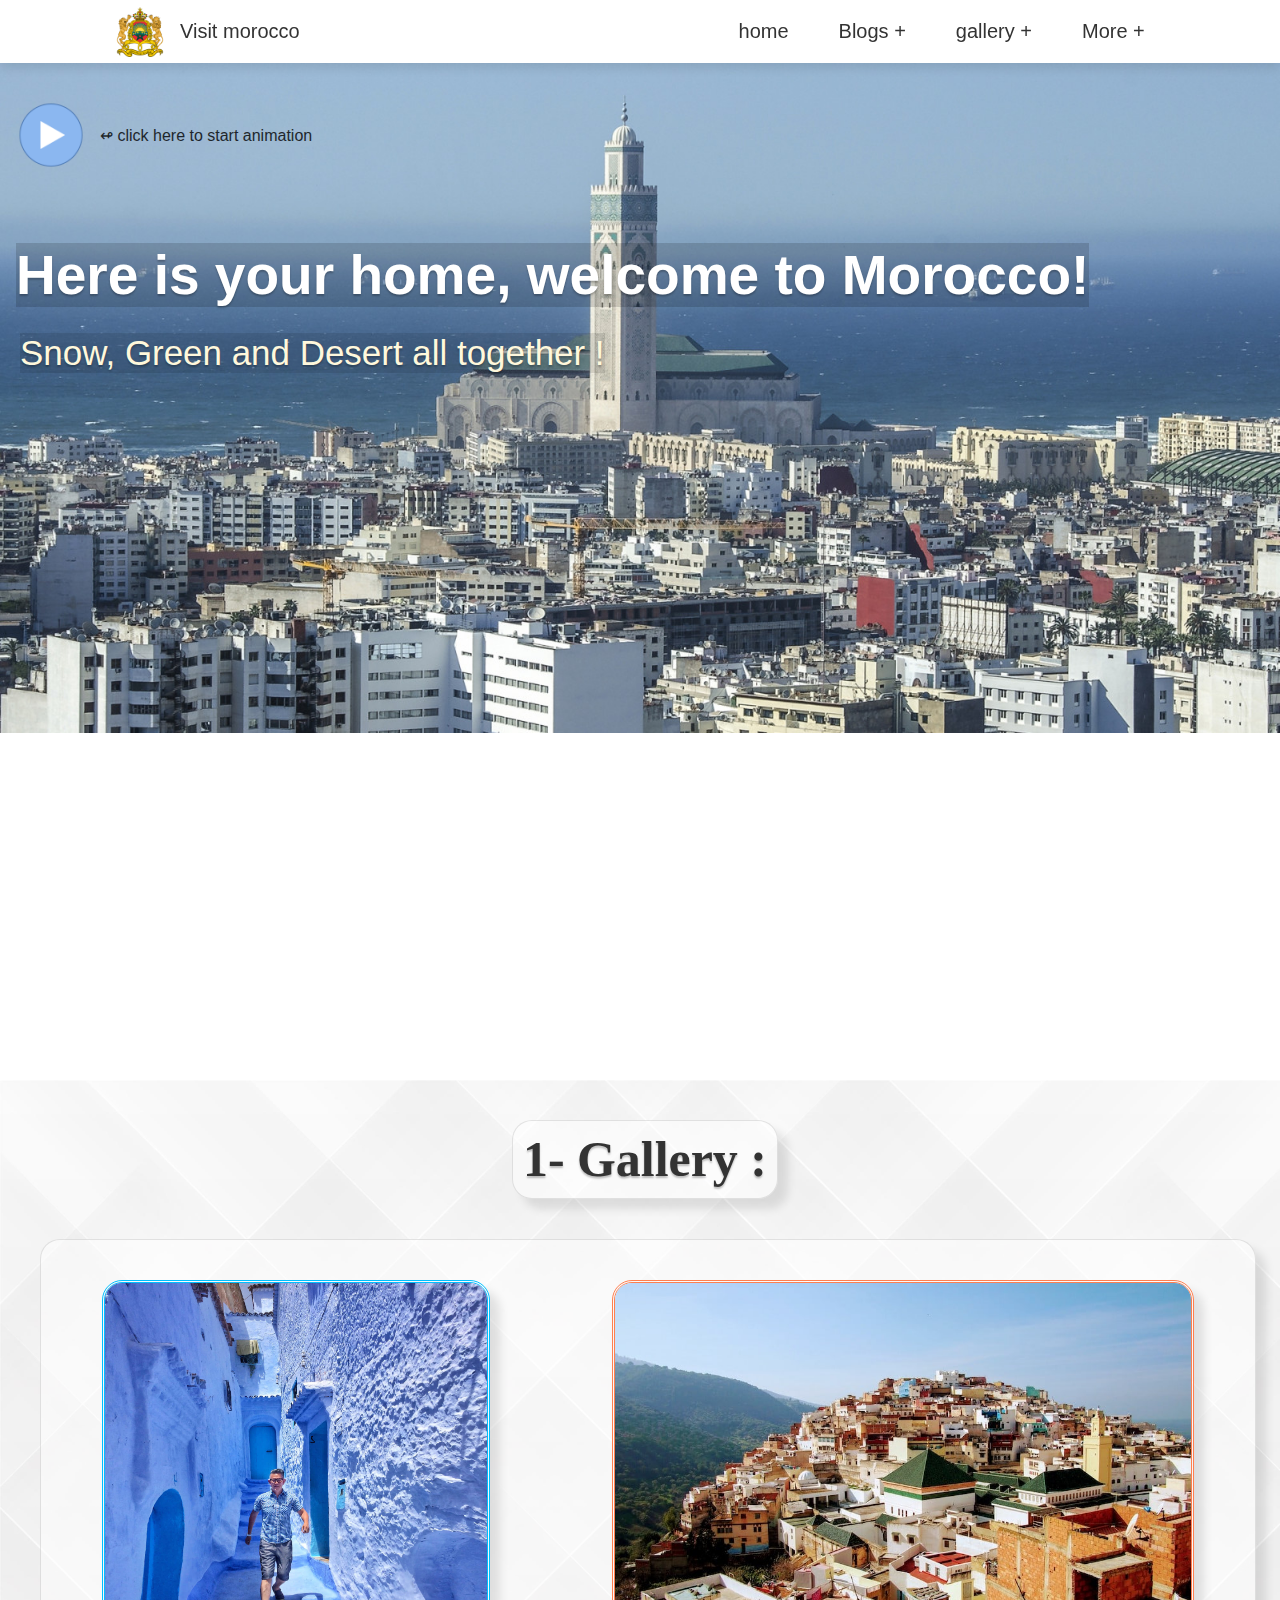
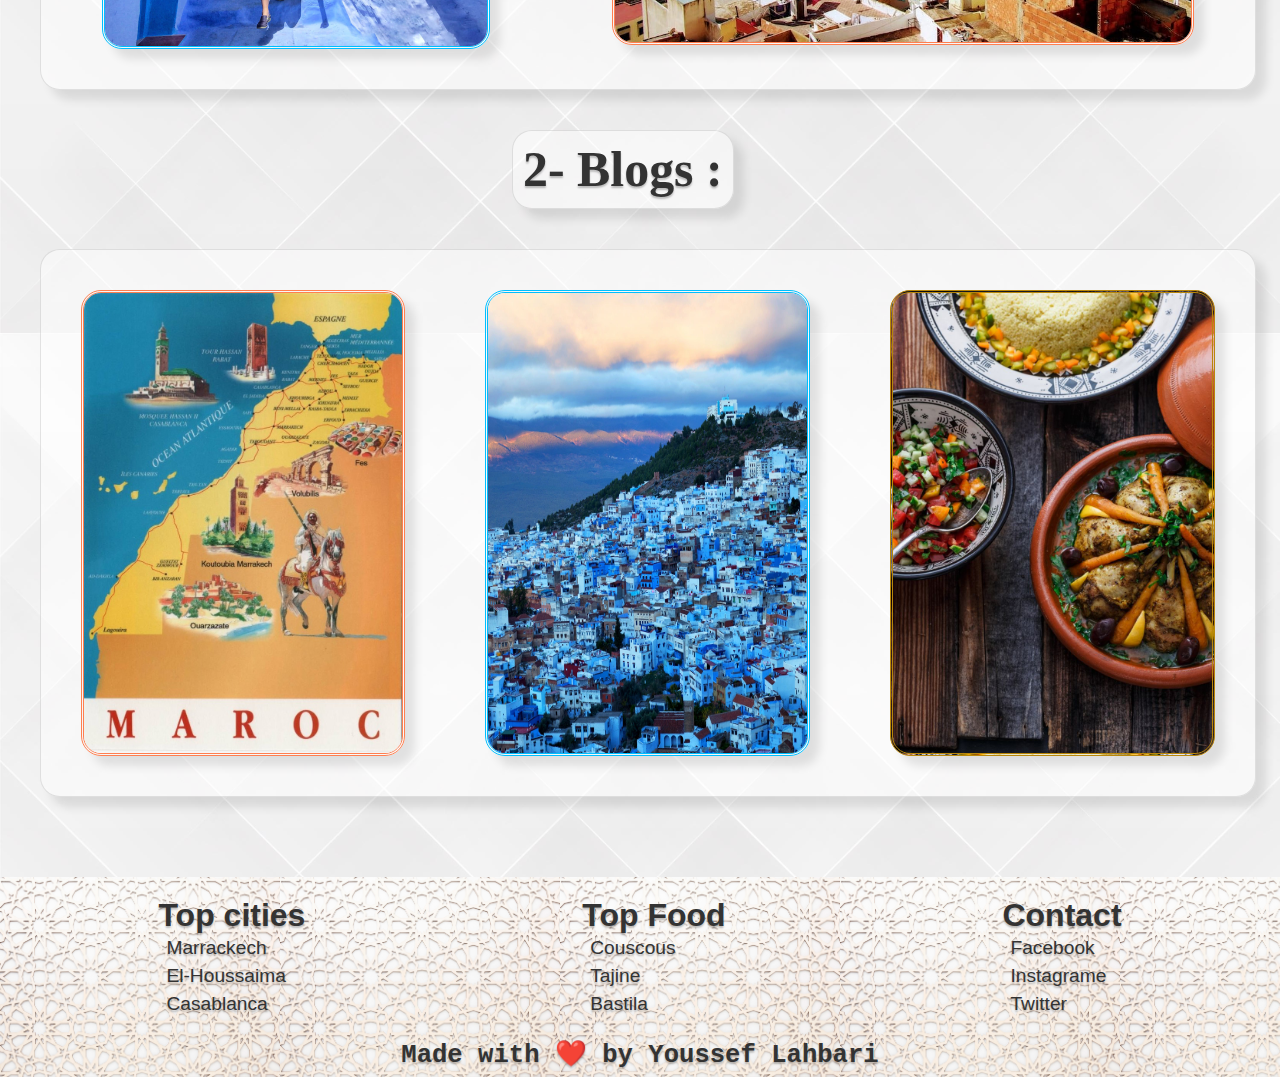
<file: index.html>
<!DOCTYPE html>
<html lang="en">
<head>
    <meta charset="UTF-8">
    <meta http-equiv="X-UA-Compatible" content="IE=edge">
    <meta name="viewport" content="width=device-width, initial-scale=1.0">
    <link rel="stylesheet" href="css/Home.css">
    <title>Visit Morocco</title>
</head>
<body>
    <!-- Navigation bar in header -->
    <header>
        <a href="#" class="logo"></a>
        <a href="#" class="logo-txt">Visit morocco</a>
        <input type="checkbox" name="" id="menu-bar">
        <label class="menu" for="menu-bar">menu</label>
        <nav class="navbar">
            <ul>
                <li><a href="#">home</a></li>
                <li><a href="pages/blogs.html">Blogs +</a>
                <ul>
                    <li><a href="pages/blogs.html#text-1">Morocco</a></li>
                    <li><a href="pages/blogs.html">Cities +</a>
                        <ul>
                            <li><a href="pages/blogs.html#text-2">Marrackech</a></li>
                            <li><a href="pages/blogs.html#text-3">Casablanca</a></li>
                            <li><a href="pages/blogs.html#text-4">Tanger</a></li>
                        </ul>
                    </li>
                </ul></li>
                <li><a href="pages/gallery.html">gallery +</a>
                    <ul>
                        <li><a href="pages/gallery.html#images">Images</a></li>
                        <li><a href="pages/gallery.html#videos">Video</a></li>
                    </ul>
                </li>
                <li><a href="pages/contact.html">More +</a>
                    <ul>
                        <li><a href="pages/contact.html">About</a></li>
                        <li><a href="pages/contact.html">contact</a></li>
                    </ul>
                </li>
            </ul>
        </nav>
    </header>
    <div class="container-slider" >
        <div class="slider">
            <input type="checkbox" name="play-pause" id="play-pause">
           <label class="pause" for="play-pause"></label>
           <p class="guide">&#x21AB click here to start animation</p>
           <label class="play" for="play-pause"></label>
            <div class="container ">
                <div class="img">
                    <p class="title">Here is your home, welcome to Morocco!</p>
                    <a href="pages/blogs.html" class="subtitle">Snow, Green and Desert all together !</a>
                    <img src="images/Morocco office opeining - inspire header.jpg" alt="">  
                </div>
                <div class="img">
                    <p class="title">Amazing Historical Monuments !</p>
                    <a href="pages/blogs.html" class="subtitle">> Learn more about it</a>
                    <img src="images/photos-maroc-Ben-Youssef-Medersa.jpg.webp" alt="">
                </div>
                <div class="img">
                    <p class="title">Challalat Ouzout, Get relaxed !</p>
                    <a href="pages/blogs.html" class="subtitle">> Learn more about it</a>
                    <img src="images/photos-maroc-cascades-Ouzoud.jpg.webp" alt="">
                </div>
                <div class="img">
                    <p class="title">Jibal al atlas, Extraordinary nature !</p>
                    <a href="pages/blogs.html" class="subtitle">> Learn more about it</a>
                    <img src="images/photos-maroc-Haut-Atlas.jpg.webp" alt="">
                </div>
                <div class="img">
                    <p class="title">Welcome to the official moroccan website !</p>
                    <a href="pages/blogs.html" class="subtitle">> Learn more about morocco</a>
                    <img src="images/photos-maroc-souk-Jamaa-el-Fna.jpg.webp" alt="">
                </div>
            </div>
        </div>
    </div>
    <div class="home">
        <div class="home-container">
            <h1 class="services-title">1- Gallery :</h1>
            <div class="services">
                <a class="images-gal resize-all" style="display:block" href="pages/gallery.html#images"> 
                    <img class="re-sized " src="images/photos-icon.webp" alt="">   
                    <img class="img-gal" src="images/traveler-walking-through-a-narrow-blue-street-in-morocco.jpg" alt="">
                </a>
                <a class="img-home resize-all" style="display:block" href="pages/gallery.html#videos">
                    <img class="ree-sized" src="images/pngegg.png" alt="">  
                    <img class="img-img" src="images/morocco-things-to-know-feature.jpg" alt="">
                </a>
            </div>
        </div>
        <div class="home-container">
            <h1 class="services-title">2- Blogs :</h1>
            <div class="services">
                <a class="infos resize-all" style="display:block" href="pages/blogs.html#">
                    <span class="infos-title resize-titles">Informations</span>
                    <img class="info-img " src="images/5dc6db43b9fd2e1b5289ba16923ff230.jpg" alt="">
                </a>
                <a class="recommended resize-all" style="display:block" href="pages/blogs.html">    
                    <span class="rec-title resize-titles">Top <br> recommended</span>
                    <img class="img-rec" src="images/Morocco_ChefchouenAerial_Zzvet-iStock-473937070.webp" alt="">
                </a>
                <a class="gallery resize-all resize-hight" style="display:block" href="pages/blogs.html">
                    <!-- I did this image as background in css, to resize it cover -->
                    <span class="gal-title resize-titles">Best dishes</span>
                </a>
            </div>
        </div>
    </div>
    <footer>
            <div class="fot-container">
                <div class="cities-top">
                    <h1 class="fot-sub">Top cities</h1>
                    <div class="fot-links">
                        <span class="space"><a class="fot-text" href="#">Marrackech</a></span>
                        <span class="space"><a class="fot-text" href="#">El-Houssaima</a></span>
                        <span class="space"><a class="fot-text" href="#">Casablanca</a></span>
                    </div>
                </div>
                <div class="food-top">
                    <h1 class="fot-sub">Top Food</h1>
                    <div class="fot-links">
                        <span class="space"><a class="fot-text" href="#">Couscous</a></span>
                        <span class="space"><a class="fot-text" href="#">Tajine</a></span>
                        <span class="space"><a class="fot-text" href="#">Bastila</a></span>
                    </div>
                </div>
                <div class="contact-me">  
                    <h1 class="fot-sub">Contact</h1>
                    <div class="fot-links">
                        <span class="space"><a class="fot-text" href="#">Facebook</a></span>
                        <span class="space"><a class="fot-text" href="#">Instagrame</a></span>
                        <span class="space"><a class="fot-text" href="#">Twitter</a></span>
                    </div>
                </div>
            </div>
            <p class="fot-title">Made with ❤️ by Youssef Lahbari</p>
    </footer>
</body>
</html>
</file>
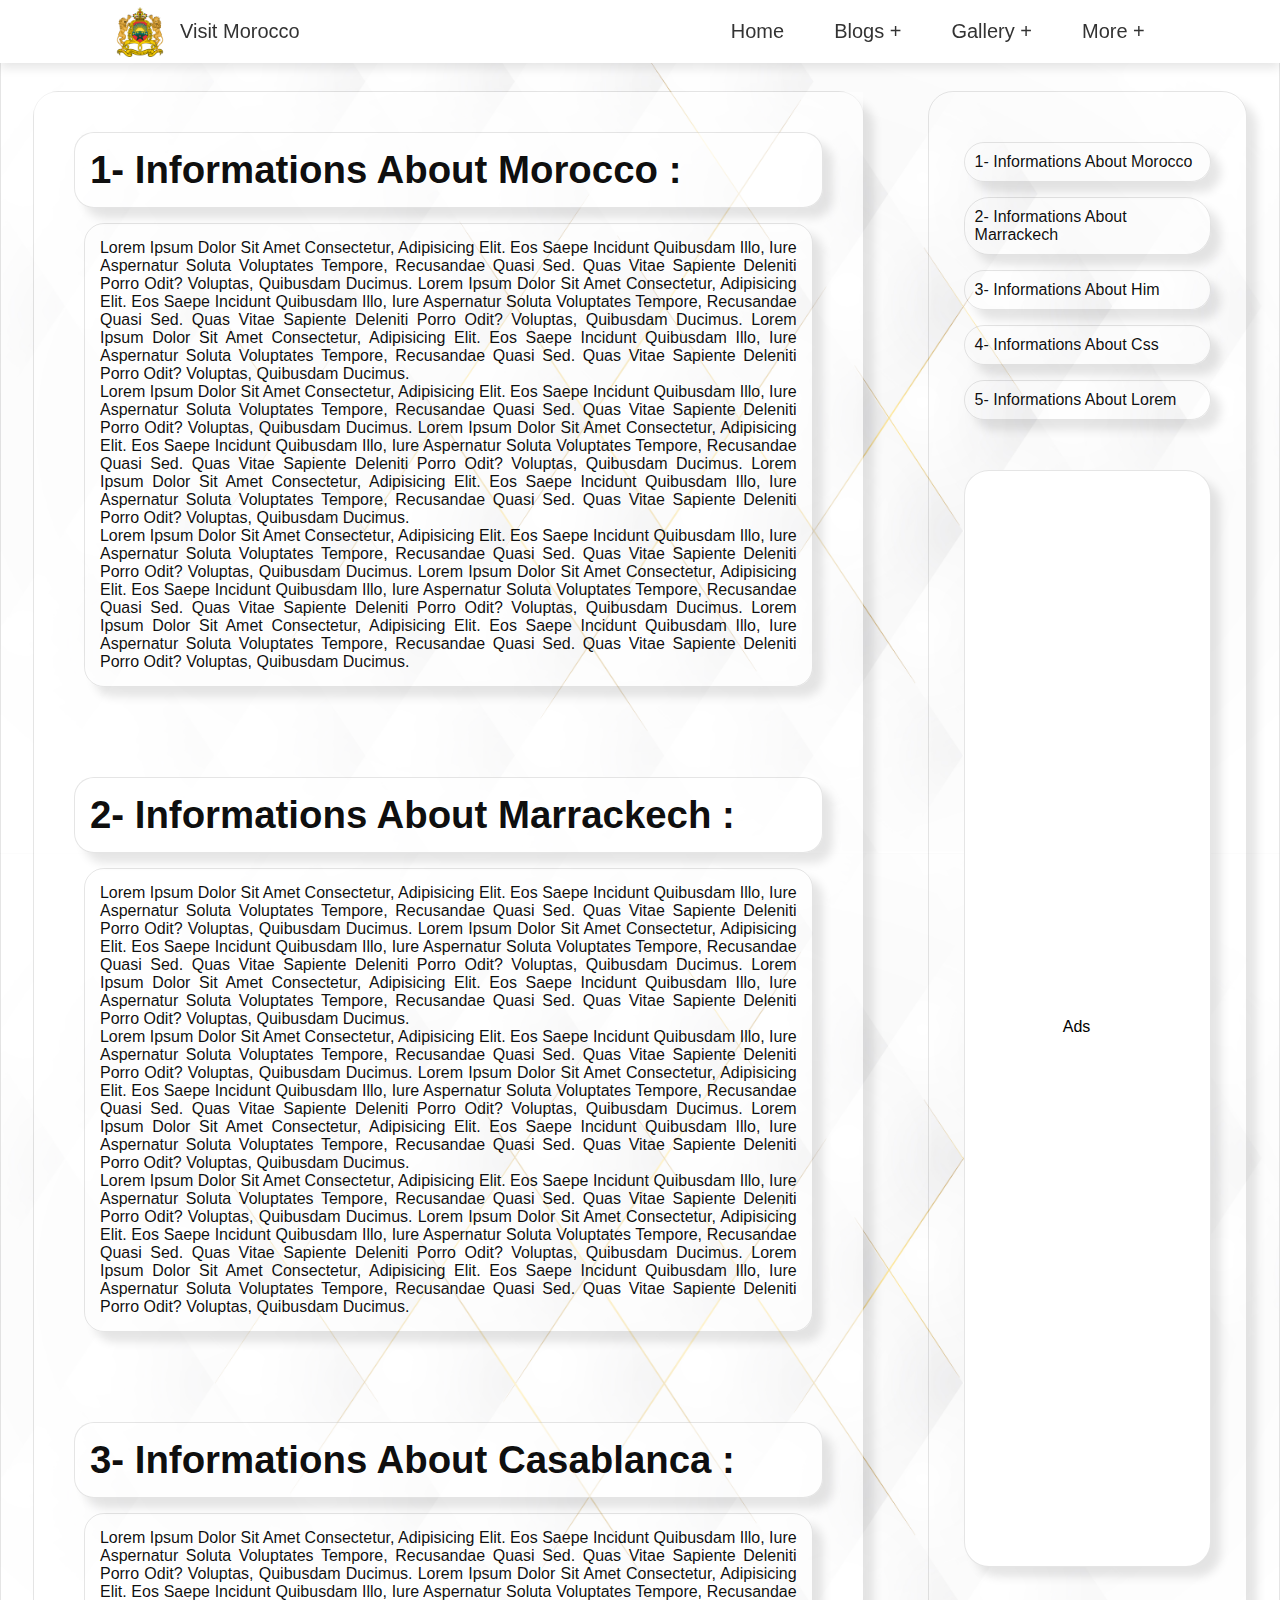
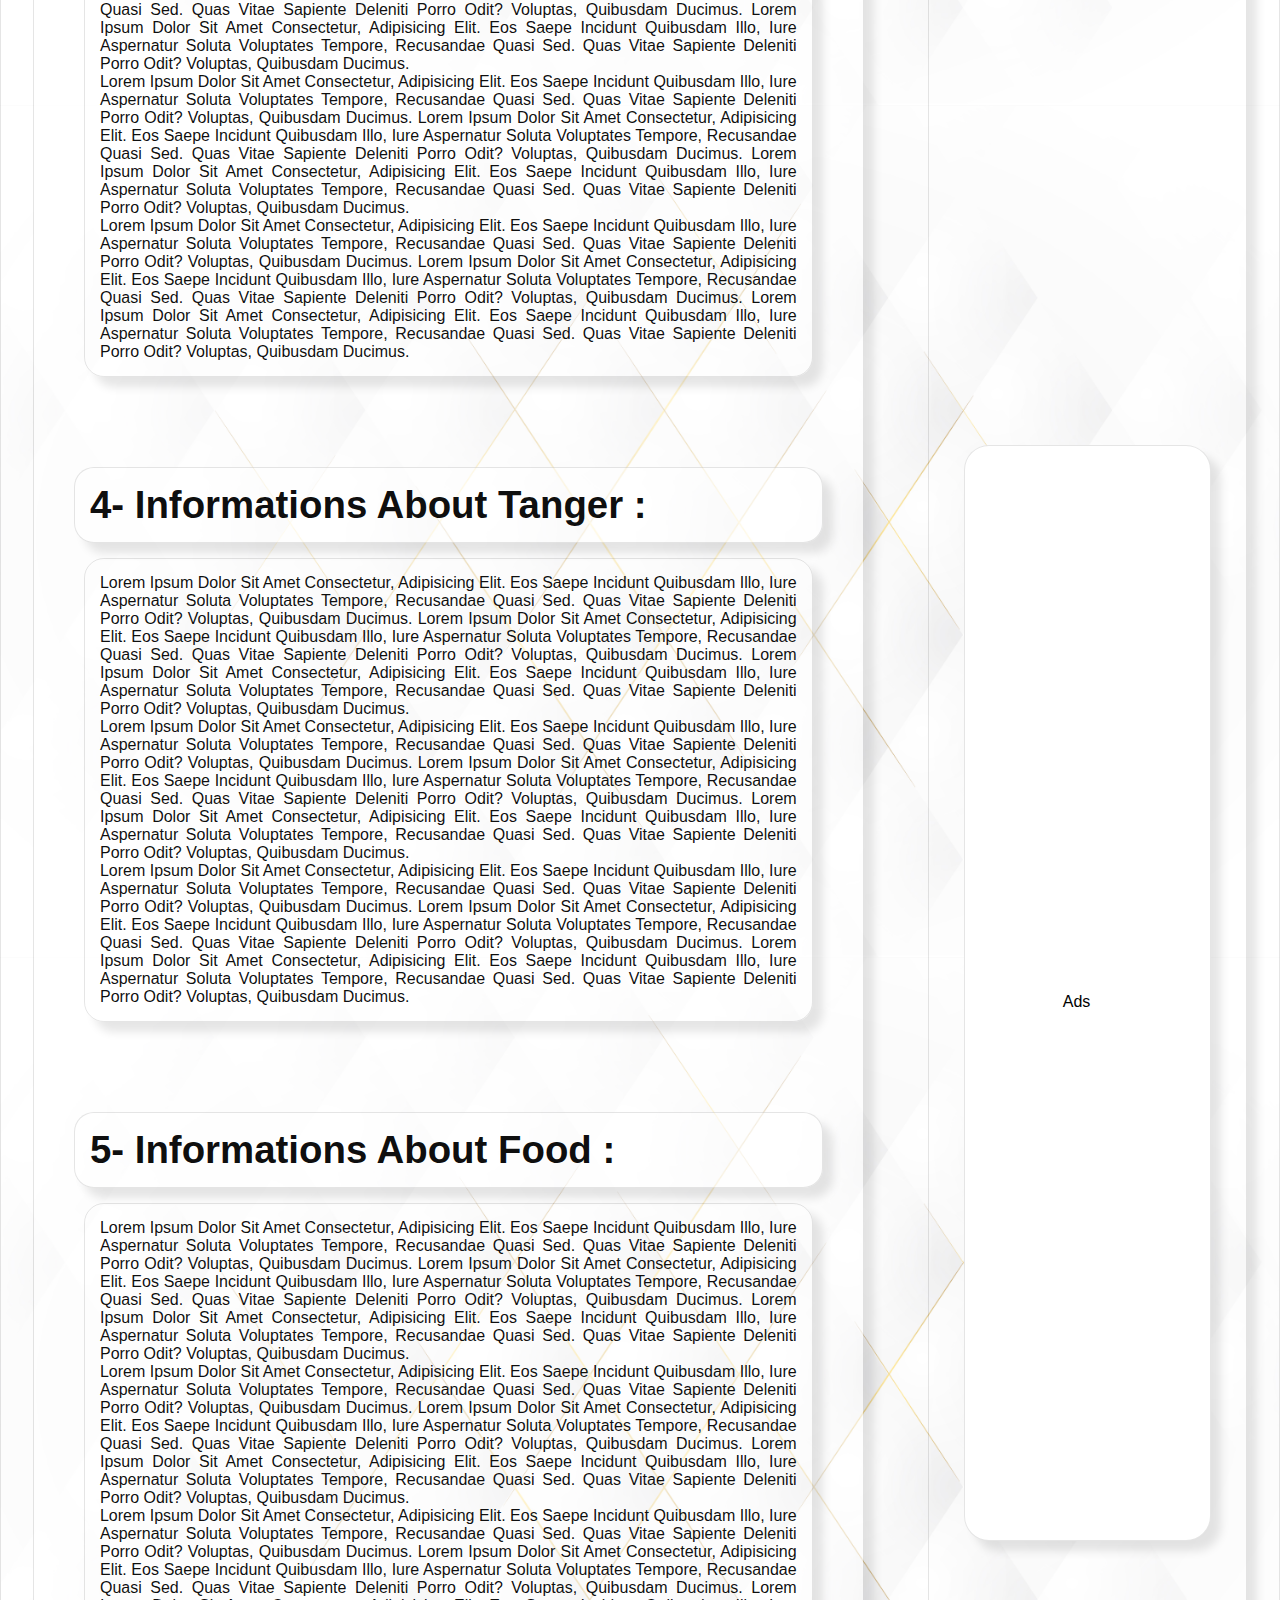
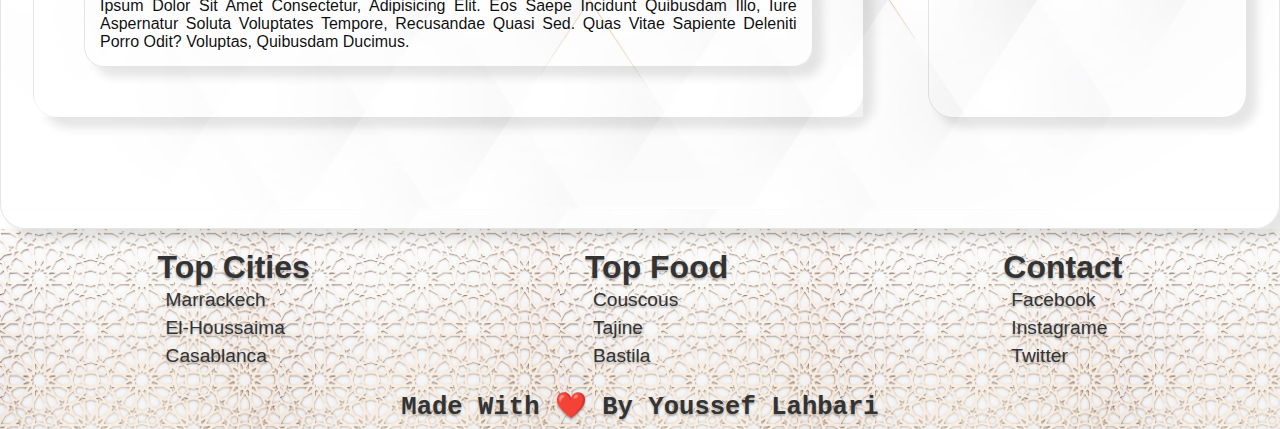
<file: pages/blogs.html>
<!DOCTYPE html>
<html lang="en">
<head>
    <meta charset="UTF-8">
    <meta http-equiv="X-UA-Compatible" content="IE=edge">
    <meta name="viewport" content="width=device-width, initial-scale=1.0">
    <link rel="stylesheet" href="../css/blogs.css">
    <title>Document</title>
</head>
<body>
    <!-- Navigation bar in header -->
    <header>
        <a href="#" class="logo"></a>
        <a href="#" class="logo-txt">Visit morocco</a>
        <input type="checkbox" name="" id="menu-bar">
        <label class="menu" for="menu-bar">menu</label>
        <nav class="navbar">
            <ul>
                <li><a href="../index.html">home</a></li>
                <li><a href="blogs.html">Blogs +</a>
                <ul>
                    <li><a href="#text-1">Morocco</a></li>
                    <li><a href="#">Cities +</a>
                        <ul>
                            <li><a href="#text-2">Marrackech</a></li>
                            <li><a href="#text-3">Casablanca</a></li>
                            <li><a href="#text-4">Tanger</a></li>
                        </ul>
                    </li>
                </ul></li>
                <li><a href="gallery.html">gallery +</a>
                    <ul>
                        <li><a href="gallery.html">Images</a></li>
                        <li><a href="gallery.html">Video</a></li>
                    </ul>
                </li>
                <li><a href="contact.html">More +</a>
                    <ul>
                        <li><a href="contact.html">About</a></li>
                        <li><a href="contact.html">contact</a></li>
                    </ul>
                </li>
            </ul>
        </nav>
    </header>
    <div class="vis-container">
        <article class="articles">
            <article class="article" id="text-1">
                    <h1 class="art-title" >1- Informations about Morocco :</h1>
                    <p class="art-text">
                        Lorem ipsum dolor sit amet consectetur, adipisicing elit.
                         Eos saepe incidunt quibusdam illo, iure aspernatur soluta
                          voluptates tempore, recusandae quasi sed. Quas vitae
                           sapiente deleniti porro odit? Voluptas, quibusdam ducimus.
                        Lorem ipsum dolor sit amet consectetur, adipisicing elit.
                         Eos saepe incidunt quibusdam illo, iure aspernatur soluta
                          voluptates tempore, recusandae quasi sed. Quas vitae
                           sapiente deleniti porro odit? Voluptas, quibusdam ducimus.
                        Lorem ipsum dolor sit amet consectetur, adipisicing elit.
                         Eos saepe incidunt quibusdam illo, iure aspernatur soluta
                          voluptates tempore, recusandae quasi sed. Quas vitae
                           sapiente deleniti porro odit? Voluptas, quibusdam ducimus.
                           <br>
                           Lorem ipsum dolor sit amet consectetur, adipisicing elit.
                         Eos saepe incidunt quibusdam illo, iure aspernatur soluta
                          voluptates tempore, recusandae quasi sed. Quas vitae
                           sapiente deleniti porro odit? Voluptas, quibusdam ducimus.
                        Lorem ipsum dolor sit amet consectetur, adipisicing elit.
                         Eos saepe incidunt quibusdam illo, iure aspernatur soluta
                          voluptates tempore, recusandae quasi sed. Quas vitae
                           sapiente deleniti porro odit? Voluptas, quibusdam ducimus.
                        Lorem ipsum dolor sit amet consectetur, adipisicing elit.
                         Eos saepe incidunt quibusdam illo, iure aspernatur soluta
                          voluptates tempore, recusandae quasi sed. Quas vitae
                           sapiente deleniti porro odit? Voluptas, quibusdam ducimus.
                           <br>
                           Lorem ipsum dolor sit amet consectetur, adipisicing elit.
                         Eos saepe incidunt quibusdam illo, iure aspernatur soluta
                          voluptates tempore, recusandae quasi sed. Quas vitae
                           sapiente deleniti porro odit? Voluptas, quibusdam ducimus.
                        Lorem ipsum dolor sit amet consectetur, adipisicing elit.
                         Eos saepe incidunt quibusdam illo, iure aspernatur soluta
                          voluptates tempore, recusandae quasi sed. Quas vitae
                           sapiente deleniti porro odit? Voluptas, quibusdam ducimus.
                        Lorem ipsum dolor sit amet consectetur, adipisicing elit.
                         Eos saepe incidunt quibusdam illo, iure aspernatur soluta
                          voluptates tempore, recusandae quasi sed. Quas vitae
                           sapiente deleniti porro odit? Voluptas, quibusdam ducimus.
                    </p>
            </article>
            <article class="article" id="text-2">
                    <h1 class="art-title" >2- Informations about Marrackech :</h1>
                    <p class="art-text">
                        Lorem ipsum dolor sit amet consectetur, adipisicing elit.
                         Eos saepe incidunt quibusdam illo, iure aspernatur soluta
                          voluptates tempore, recusandae quasi sed. Quas vitae
                           sapiente deleniti porro odit? Voluptas, quibusdam ducimus.
                        Lorem ipsum dolor sit amet consectetur, adipisicing elit.
                         Eos saepe incidunt quibusdam illo, iure aspernatur soluta
                          voluptates tempore, recusandae quasi sed. Quas vitae
                           sapiente deleniti porro odit? Voluptas, quibusdam ducimus.
                        Lorem ipsum dolor sit amet consectetur, adipisicing elit.
                         Eos saepe incidunt quibusdam illo, iure aspernatur soluta
                          voluptates tempore, recusandae quasi sed. Quas vitae
                           sapiente deleniti porro odit? Voluptas, quibusdam ducimus.
                           <br>
                           Lorem ipsum dolor sit amet consectetur, adipisicing elit.
                         Eos saepe incidunt quibusdam illo, iure aspernatur soluta
                          voluptates tempore, recusandae quasi sed. Quas vitae
                           sapiente deleniti porro odit? Voluptas, quibusdam ducimus.
                        Lorem ipsum dolor sit amet consectetur, adipisicing elit.
                         Eos saepe incidunt quibusdam illo, iure aspernatur soluta
                          voluptates tempore, recusandae quasi sed. Quas vitae
                           sapiente deleniti porro odit? Voluptas, quibusdam ducimus.
                        Lorem ipsum dolor sit amet consectetur, adipisicing elit.
                         Eos saepe incidunt quibusdam illo, iure aspernatur soluta
                          voluptates tempore, recusandae quasi sed. Quas vitae
                           sapiente deleniti porro odit? Voluptas, quibusdam ducimus.
                           <br>
                           Lorem ipsum dolor sit amet consectetur, adipisicing elit.
                         Eos saepe incidunt quibusdam illo, iure aspernatur soluta
                          voluptates tempore, recusandae quasi sed. Quas vitae
                           sapiente deleniti porro odit? Voluptas, quibusdam ducimus.
                        Lorem ipsum dolor sit amet consectetur, adipisicing elit.
                         Eos saepe incidunt quibusdam illo, iure aspernatur soluta
                          voluptates tempore, recusandae quasi sed. Quas vitae
                           sapiente deleniti porro odit? Voluptas, quibusdam ducimus.
                        Lorem ipsum dolor sit amet consectetur, adipisicing elit.
                         Eos saepe incidunt quibusdam illo, iure aspernatur soluta
                          voluptates tempore, recusandae quasi sed. Quas vitae
                           sapiente deleniti porro odit? Voluptas, quibusdam ducimus.
                    </p>
            </article>
            <article class="article" id="text-3">
                    <h1 class="art-title" >3- Informations about Casablanca :</h1>
                    <p class="art-text">
                        Lorem ipsum dolor sit amet consectetur, adipisicing elit.
                         Eos saepe incidunt quibusdam illo, iure aspernatur soluta
                          voluptates tempore, recusandae quasi sed. Quas vitae
                           sapiente deleniti porro odit? Voluptas, quibusdam ducimus.
                        Lorem ipsum dolor sit amet consectetur, adipisicing elit.
                         Eos saepe incidunt quibusdam illo, iure aspernatur soluta
                          voluptates tempore, recusandae quasi sed. Quas vitae
                           sapiente deleniti porro odit? Voluptas, quibusdam ducimus.
                        Lorem ipsum dolor sit amet consectetur, adipisicing elit.
                         Eos saepe incidunt quibusdam illo, iure aspernatur soluta
                          voluptates tempore, recusandae quasi sed. Quas vitae
                           sapiente deleniti porro odit? Voluptas, quibusdam ducimus.
                           <br>
                           Lorem ipsum dolor sit amet consectetur, adipisicing elit.
                         Eos saepe incidunt quibusdam illo, iure aspernatur soluta
                          voluptates tempore, recusandae quasi sed. Quas vitae
                           sapiente deleniti porro odit? Voluptas, quibusdam ducimus.
                        Lorem ipsum dolor sit amet consectetur, adipisicing elit.
                         Eos saepe incidunt quibusdam illo, iure aspernatur soluta
                          voluptates tempore, recusandae quasi sed. Quas vitae
                           sapiente deleniti porro odit? Voluptas, quibusdam ducimus.
                        Lorem ipsum dolor sit amet consectetur, adipisicing elit.
                         Eos saepe incidunt quibusdam illo, iure aspernatur soluta
                          voluptates tempore, recusandae quasi sed. Quas vitae
                           sapiente deleniti porro odit? Voluptas, quibusdam ducimus.
                           <br>
                           Lorem ipsum dolor sit amet consectetur, adipisicing elit.
                         Eos saepe incidunt quibusdam illo, iure aspernatur soluta
                          voluptates tempore, recusandae quasi sed. Quas vitae
                           sapiente deleniti porro odit? Voluptas, quibusdam ducimus.
                        Lorem ipsum dolor sit amet consectetur, adipisicing elit.
                         Eos saepe incidunt quibusdam illo, iure aspernatur soluta
                          voluptates tempore, recusandae quasi sed. Quas vitae
                           sapiente deleniti porro odit? Voluptas, quibusdam ducimus.
                        Lorem ipsum dolor sit amet consectetur, adipisicing elit.
                         Eos saepe incidunt quibusdam illo, iure aspernatur soluta
                          voluptates tempore, recusandae quasi sed. Quas vitae
                           sapiente deleniti porro odit? Voluptas, quibusdam ducimus.
                    </p>
            </article>
            <article class="article" id="text-4">
                    <h1 class="art-title">4- Informations about Tanger :</h1>
                    <p class="art-text">
                        Lorem ipsum dolor sit amet consectetur, adipisicing elit.
                         Eos saepe incidunt quibusdam illo, iure aspernatur soluta
                          voluptates tempore, recusandae quasi sed. Quas vitae
                           sapiente deleniti porro odit? Voluptas, quibusdam ducimus.
                        Lorem ipsum dolor sit amet consectetur, adipisicing elit.
                         Eos saepe incidunt quibusdam illo, iure aspernatur soluta
                          voluptates tempore, recusandae quasi sed. Quas vitae
                           sapiente deleniti porro odit? Voluptas, quibusdam ducimus.
                        Lorem ipsum dolor sit amet consectetur, adipisicing elit.
                         Eos saepe incidunt quibusdam illo, iure aspernatur soluta
                          voluptates tempore, recusandae quasi sed. Quas vitae
                           sapiente deleniti porro odit? Voluptas, quibusdam ducimus.
                           <br>
                           Lorem ipsum dolor sit amet consectetur, adipisicing elit.
                         Eos saepe incidunt quibusdam illo, iure aspernatur soluta
                          voluptates tempore, recusandae quasi sed. Quas vitae
                           sapiente deleniti porro odit? Voluptas, quibusdam ducimus.
                        Lorem ipsum dolor sit amet consectetur, adipisicing elit.
                         Eos saepe incidunt quibusdam illo, iure aspernatur soluta
                          voluptates tempore, recusandae quasi sed. Quas vitae
                           sapiente deleniti porro odit? Voluptas, quibusdam ducimus.
                        Lorem ipsum dolor sit amet consectetur, adipisicing elit.
                         Eos saepe incidunt quibusdam illo, iure aspernatur soluta
                          voluptates tempore, recusandae quasi sed. Quas vitae
                           sapiente deleniti porro odit? Voluptas, quibusdam ducimus.
                           <br>
                           Lorem ipsum dolor sit amet consectetur, adipisicing elit.
                         Eos saepe incidunt quibusdam illo, iure aspernatur soluta
                          voluptates tempore, recusandae quasi sed. Quas vitae
                           sapiente deleniti porro odit? Voluptas, quibusdam ducimus.
                        Lorem ipsum dolor sit amet consectetur, adipisicing elit.
                         Eos saepe incidunt quibusdam illo, iure aspernatur soluta
                          voluptates tempore, recusandae quasi sed. Quas vitae
                           sapiente deleniti porro odit? Voluptas, quibusdam ducimus.
                        Lorem ipsum dolor sit amet consectetur, adipisicing elit.
                         Eos saepe incidunt quibusdam illo, iure aspernatur soluta
                          voluptates tempore, recusandae quasi sed. Quas vitae
                           sapiente deleniti porro odit? Voluptas, quibusdam ducimus.
                    </p>
            </article>
            <article class="article" id="text-5">
                    <h1 class="art-title">5- Informations about Food :</h1>
                    <p class="art-text">
                        Lorem ipsum dolor sit amet consectetur, adipisicing elit.
                         Eos saepe incidunt quibusdam illo, iure aspernatur soluta
                          voluptates tempore, recusandae quasi sed. Quas vitae
                           sapiente deleniti porro odit? Voluptas, quibusdam ducimus.
                        Lorem ipsum dolor sit amet consectetur, adipisicing elit.
                         Eos saepe incidunt quibusdam illo, iure aspernatur soluta
                          voluptates tempore, recusandae quasi sed. Quas vitae
                           sapiente deleniti porro odit? Voluptas, quibusdam ducimus.
                        Lorem ipsum dolor sit amet consectetur, adipisicing elit.
                         Eos saepe incidunt quibusdam illo, iure aspernatur soluta
                          voluptates tempore, recusandae quasi sed. Quas vitae
                           sapiente deleniti porro odit? Voluptas, quibusdam ducimus.
                           <br>
                           Lorem ipsum dolor sit amet consectetur, adipisicing elit.
                         Eos saepe incidunt quibusdam illo, iure aspernatur soluta
                          voluptates tempore, recusandae quasi sed. Quas vitae
                           sapiente deleniti porro odit? Voluptas, quibusdam ducimus.
                        Lorem ipsum dolor sit amet consectetur, adipisicing elit.
                         Eos saepe incidunt quibusdam illo, iure aspernatur soluta
                          voluptates tempore, recusandae quasi sed. Quas vitae
                           sapiente deleniti porro odit? Voluptas, quibusdam ducimus.
                        Lorem ipsum dolor sit amet consectetur, adipisicing elit.
                         Eos saepe incidunt quibusdam illo, iure aspernatur soluta
                          voluptates tempore, recusandae quasi sed. Quas vitae
                           sapiente deleniti porro odit? Voluptas, quibusdam ducimus.
                           <br>
                           Lorem ipsum dolor sit amet consectetur, adipisicing elit.
                         Eos saepe incidunt quibusdam illo, iure aspernatur soluta
                          voluptates tempore, recusandae quasi sed. Quas vitae
                           sapiente deleniti porro odit? Voluptas, quibusdam ducimus.
                        Lorem ipsum dolor sit amet consectetur, adipisicing elit.
                         Eos saepe incidunt quibusdam illo, iure aspernatur soluta
                          voluptates tempore, recusandae quasi sed. Quas vitae
                           sapiente deleniti porro odit? Voluptas, quibusdam ducimus.
                        Lorem ipsum dolor sit amet consectetur, adipisicing elit.
                         Eos saepe incidunt quibusdam illo, iure aspernatur soluta
                          voluptates tempore, recusandae quasi sed. Quas vitae
                           sapiente deleniti porro odit? Voluptas, quibusdam ducimus.
                    </p>
            </article>
        </article>
        <nav class="navigation">
            <ul class="nav-side">
                <li class="nav-side-c"><a href="#text-1" class="nav-link">1- Informations about morocco</a></li>
                <li class="nav-side-c"><a href="#text-2" class="nav-link">2- Informations about marrackech</a></li>
                <li class="nav-side-c"><a href="#text-3" class="nav-link">3- Informations about him</a></li>
                <li class="nav-side-c"><a href="#text-4" class="nav-link">4- Informations about css</a></li>
                <li class="nav-side-c"><a href="#text-5" class="nav-link">5- Informations about lorem</a></li>
            </ul>
            <div class="ads-container">
                <div class="ads">
                    <span class="text-ads">Ads</span>
                </div>
                <div class="ads">
    
                    <span class="text-ads">Ads</span>
                </div>
            </div>
        </nav>
    </div>
    <footer>
        <div class="fot-container">
            <div class="cities-top">
                <h1 class="fot-sub">Top cities</h1>
                <div class="fot-links">
                    <span class="space"><a class="fot-text" href="#">Marrackech</a></span>
                    <span class="space"><a class="fot-text" href="#">El-Houssaima</a></span>
                    <span class="space"><a class="fot-text" href="#">Casablanca</a></span>
                </div>
            </div>
            <div class="food-top">
                <h1 class="fot-sub">Top Food</h1>
                <div class="fot-links">
                    <span class="space"><a class="fot-text" href="#">Couscous</a></span>
                    <span class="space"><a class="fot-text" href="#">Tajine</a></span>
                    <span class="space"><a class="fot-text" href="#">Bastila</a></span>
                </div>
            </div>
            <div class="contact-me">  
                <h1 class="fot-sub">Contact</h1>
                <div class="fot-links">
                    <span class="space"><a class="fot-text" href="#">Facebook</a></span>
                    <span class="space"><a class="fot-text" href="#">Instagrame</a></span>
                    <span class="space"><a class="fot-text" href="#">Twitter</a></span>
                </div>
            </div>
        </div>
        <p class="fot-title">Made with ❤️ by Youssef Lahbari</p>
</footer>
</body>
</html>
</file>
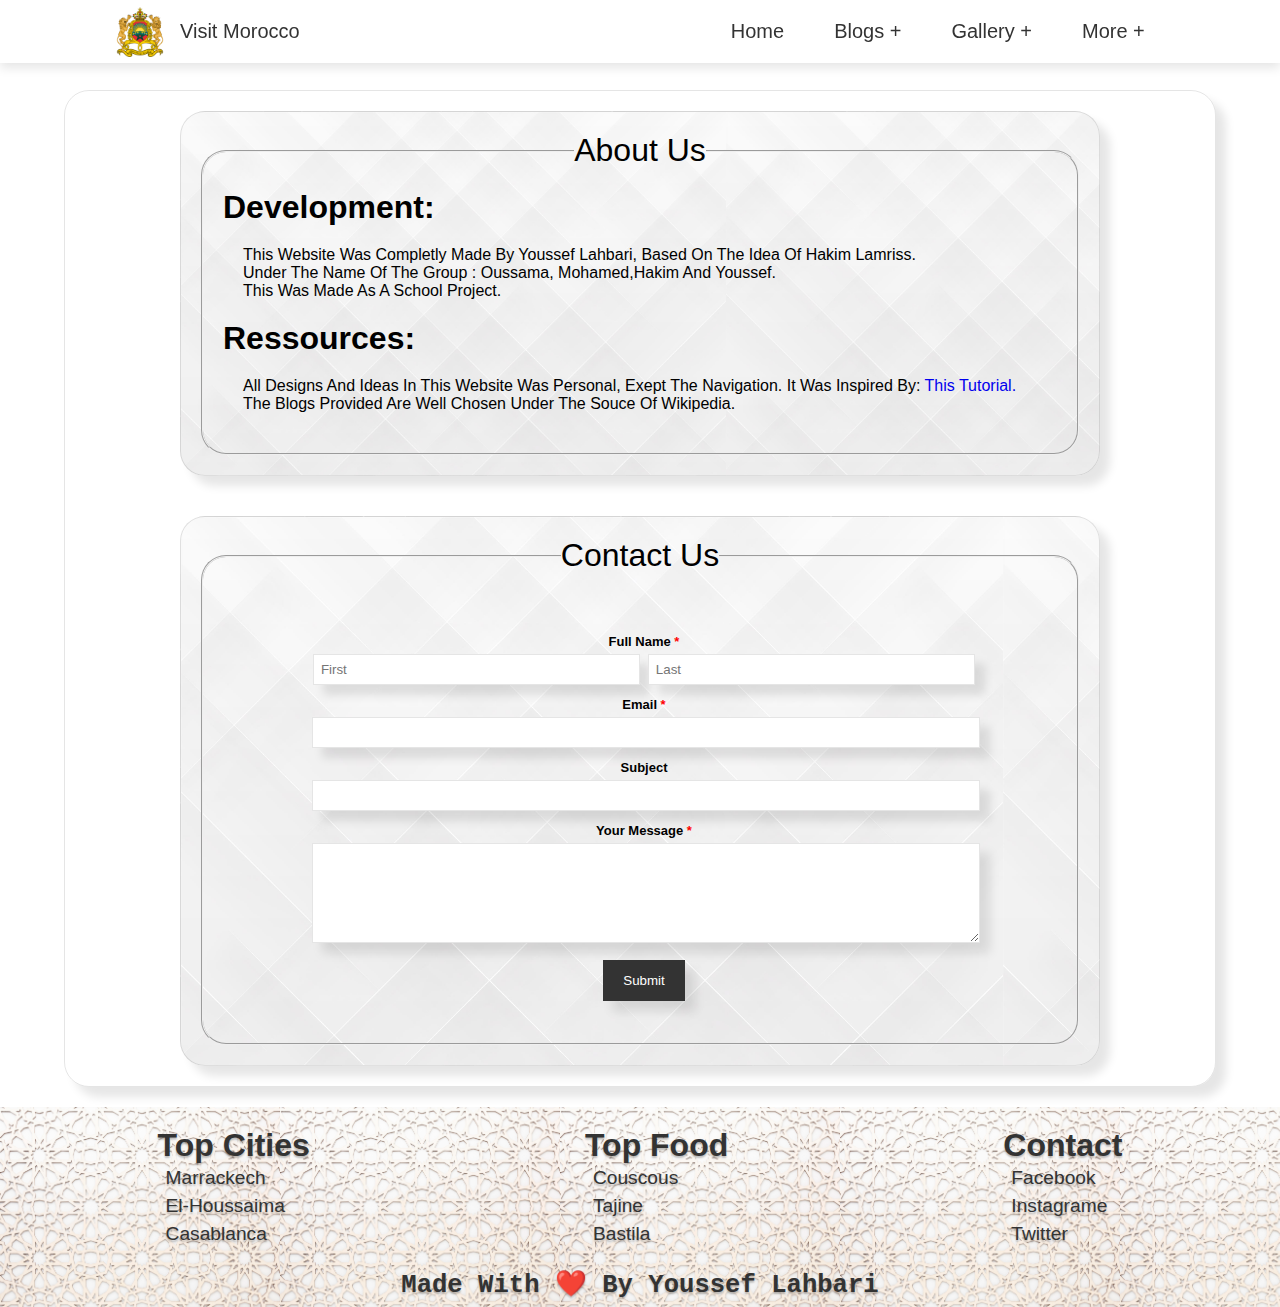
<file: pages/contact.html>
<!DOCTYPE html>
<html lang="en">
<head>
    <meta charset="UTF-8">
    <meta http-equiv="X-UA-Compatible" content="IE=edge">
    <meta name="viewport" content="width=device-width, initial-scale=1.0">
    <link rel="stylesheet" href="../css/contact.css">
    <title>Document</title>
</head>
<body>
    <header>
        <a href="#" class="logo"></a>
        <a href="#" class="logo-txt">Visit morocco</a>
        <input type="checkbox" name="" id="menu-bar">
        <label class="menu" for="menu-bar">menu</label>
        <nav class="navbar">
            <ul>
                <li><a href="../index.html">home</a></li>
                <li><a href="blogs.html">Blogs +</a>
                <ul>
                    <li><a href="blogs.html#text-1">Morocco</a></li>
                    <li><a href="blogs.html">Cities +</a>
                        <ul>
                            <li><a href="blogs.html#text-2">Marrackech</a></li>
                            <li><a href="blogs.html#text-3">Casablanca</a></li>
                            <li><a href="blogs.html#text-4">Tanger</a></li>
                        </ul>
                    </li>
                </ul></li>
                <li><a href="gallery.html">gallery +</a>
                    <ul>
                        <li><a href="gallery.html#images">Images</a></li>
                        <li><a href="gallery.html#videos">Video</a></li>
                    </ul>
                </li>
                <li><a href="#">More +</a>
                    <ul>
                        <li><a href="contact.html">About</a></li>
                        <li><a href="contact.html">contact</a></li>
                    </ul>
                </li>
            </ul>
        </nav>
    </header>
    <div class="contact-container">
        <div class="about">
            <fieldset>
                <legend>About us</legend>
                <h1>Development:</h1>
                <p class="about-p">This website was completly made by Youssef Lahbari, based on 
                    the idea of Hakim Lamriss. <br>
                    under the name of the group : Oussama, Mohamed,Hakim and Youssef. <br>
                    This was made as a school project.
                </p>
                <h1>Ressources:</h1>
                <p class="about-p">
                    All designs and ideas in this website was personal, exept the navigation.
                    It was inspired by: <a href=" https://www.youtube.com/watch?v=bk3Y4heVdFs"> This Tutorial.</a><br>
                    The blogs provided are well chosen under the souce of Wikipedia.
                </p>
            </fieldset>
        </div>
        <div class="contact">
            <fieldset>
                <legend>Contact us</legend> 
                <form>
                    <ul class="form-style-1">
                        <li><label>Full Name <span class="required">*</span></label><input type="text" name="field1" class="field-divided" placeholder="First" /> <input type="text" name="field2" class="field-divided" placeholder="Last" /></li>
                        <li>
                            <label>Email <span class="required">*</span></label>
                            <input type="email" name="field3" class="field-long" />
                        </li>
                        <li>
                            <label>Subject</label>
                            <input type="text" name="field3" class="field-long" />
                        </li>
                        <li>
                            <label>Your Message <span class="required">*</span></label>
                            <textarea name="field5" id="field5" class="field-long field-textarea"></textarea>
                        </li>
                        <li>
                            <input type="submit" value="Submit" />
                        </li>
                    </ul>
                    </form>
                </fieldset>
        </div>
    </div>
    <footer>
        <div class="fot-container">
            <div class="cities-top">
                <h1 class="fot-sub">Top cities</h1>
                <div class="fot-links">
                    <span class="space"><a class="fot-text" href="#">Marrackech</a></span>
                    <span class="space"><a class="fot-text" href="#">El-Houssaima</a></span>
                    <span class="space"><a class="fot-text" href="#">Casablanca</a></span>
                </div>
            </div>
            <div class="food-top">
                <h1 class="fot-sub">Top Food</h1>
                <div class="fot-links">
                    <span class="space"><a class="fot-text" href="#">Couscous</a></span>
                    <span class="space"><a class="fot-text" href="#">Tajine</a></span>
                    <span class="space"><a class="fot-text" href="#">Bastila</a></span>
                </div>
            </div>
            <div class="contact-me">  
                <h1 class="fot-sub">Contact</h1>
                <div class="fot-links">
                    <span class="space"><a class="fot-text" href="#">Facebook</a></span>
                    <span class="space"><a class="fot-text" href="#">Instagrame</a></span>
                    <span class="space"><a class="fot-text" href="#">Twitter</a></span>
                </div>
            </div>
        </div>
        <p class="fot-title">Made with ❤️ by Youssef Lahbari</p>
</footer>
</body>
</html>
</file>
<file: css/Home.css>
/* -------------- This code was made with love by youssef Lahbari --------------- */
/* ------ General hacks ------ */
*{
    margin: 0;
    padding: 0;
    box-sizing: border-box;
    font-family: Arial, Helvetica, sans-serif;
    text-decoration: none;
}
.logo{
  background-image: url(../images/Coat-of-arms-of-Morocco-01.png);
  background-size: 100%;
  padding: 25px;
}
.logo-txt{
  color: #333;
  position: fixed;
  left: 180px;
  font-family: 'Segoe UI', Tahoma, Verdana, sans-serif;
  font-size: 20px;
}
ul{
  list-style: none;
}
/* ------------ 1- Navigation Bar ------------ */
/* the only thing in this website that's not 100% mine, 
 check souce here: https://www.youtube.com/watch?v=bk3Y4heVdFs */
header{
    position: fixed;
    top: 0;
    left: 0;
    right: 0;
    background: #ffffff;
    box-shadow: 0 5px 10px rgba(0, 0, 0,.1);
    padding: 0px 9%;
    display: flex;
    align-items: center;
    justify-content: space-between;
    z-index: 1000;
}
header .logo{
    font-weight: bolder;
    font-size: 25px;
    color: #333;
}
header .navbar ul{
    list-style: none;
}
header .navbar ul li{
    position: relative;
    float: left;
}
header .navbar ul li a{
    font-size: 20px;
    padding: 20px;
    padding-left: 30px;
    color: #333;
    display: block;
}
header .navbar ul li a:hover{
    background: #333;
    color: #fff;
}
header .navbar ul li ul{
    position: absolute;
    left: 0;
    width: 200px;
    background: #fff;
    display: none;
}
header .navbar ul li ul li{
    width: 100%;
    border-top: 1px solid rgba(0, 0, 0, .1);
}
header .navbar ul li ul li ul{
    left: 200px;
    top: 0;
}

header .navbar ul li:focus-within > ul,
header .navbar ul li:hover > ul{
    display: initial;
}
#menu-bar{
  display: none;
}
header .menu {
  font-size: 20px;
  color: #333;
  cursor: pointer;
  display: none;
}
/*------------ 2- Slider with animation ------------*/
/* images sizing and positioning in divs */
.img{
  flex: 1 0 100%;
  position: relative;
}
img{
    width: 100%;
}
.container{
  position: relative;
  top: 63px;
  display:flex;
  animation: slider-youssef 20s infinite;
  animation-play-state: paused;
}
.container-slider{
  overflow: hidden;
  height: 120vh;
}
/*------ animation slider ----- */
@keyframes slider-youssef {
  0%{
    left:0;
  }
  12.5%{
    left:-100%;
  }
  25%{
    left:-100%;
  }
  37.5%{
    left:-200%;
  }
  50%{
    left:-200%;
  }
  62.5%{
    left:-300%;
  }
  75%{
    left:-300%;
  }
  87.5%{
    left:0;
  }
  100%{
    left:0;
  }
}
/*------ text on images ------*/
.title{
  color:#fff;
  position:absolute;
  top: 180px;
  left: 16px;
  font-weight: bolder;
  font-family: 'Trebuchet MS', 'Lucida Sans Unicode', 'Lucida Grande', 'Lucida Sans', Arial, sans-serif;
  /* font-size:55px; */
  background-color: rgba(0, 0, 0, 0.15);
  font-size: 4.3vw;
  text-shadow:0 2px 2px rgba(0,0,0,.25);
}
.subtitle{
  background-color: rgba(0, 0, 0, 0.1);
  color:cornsilk;
  position:absolute;
  top: 270px;
  left: 20px;
  /* font-size:35px; */
  font-size: 2.73vw;
  font-weight:300;
  font-family: 'Trebuchet MS', 'Lucida Sans Unicode', 'Lucida Grande', 'Lucida Sans', Arial, sans-serif;
  text-shadow:0 2px 2px rgba(0,0,0,.25);
}
.subtitle:hover{
  color: #fff;
}
/*------ Animation Pause and Play ------*/
#play-pause{
  position: absolute;
  display: none;
}
.pause{
  background-image: url(../icons/icons8-circled-play-80.png);
  background-size: 100%;
  display: block;
  padding: 35px;
  z-index: 1;
  top: 100px;
  left: 16px;
  position: absolute;
  cursor: pointer;
}
.guide{
  top: 126px;
  left: 100px;
  position: absolute;
  z-index: 1;
  animation: hide-5s 5s forwards;
  opacity: 80%;
}
@keyframes hide-5s {
  to{
    visibility: hidden;
  }
}
.play{
  background-image: url(../icons/icons8-pause-button-80.png);
  background-size: 100%;
  display: none;
  padding: 35px;
  z-index: 1;
  top: 100px;
  left: 16px;
  position: absolute;
  cursor: pointer;
}
#play-pause:checked ~ div.container{
  animation-play-state: running;
}
#play-pause:checked ~ .guide{
  visibility: hidden;
}
#play-pause:checked ~ .pause{
  display: none;
}
#play-pause:checked ~ .play{
  display: block;
}
/*------------3- Center Home------------*/
/* Services container */
.services-title{
  font-family:'Times New Roman', Times, serif;
  background-color: rgba(255, 255, 255, 0.5);
  color:#333;
  border-radius: 20px;
  padding: 10px;
  margin-left: 40%;
  margin-bottom: 40px;
  margin-right: 20px;
  text-align: center;
  width: fit-content;
  /* font-size: 50px; */
  font-size: 3.9vw;
  border: 1px solid rgba(0, 0, 0, .1);
  box-shadow: 10px 10px 10px rgba(0, 0, 0, .1);
  text-shadow:0 2px 2px rgba(0,0,0,.25);
}
.services{ 
  background-color: rgba(255, 255, 255, 0.5);
  border-radius: 20px;
  border: 1px solid rgba(0, 0, 0, .1);
  box-shadow: 10px 10px 10px rgba(0, 0, 0, .1);
  margin: 40px;
  display: flex;
  width: 95%;
  flex-direction: row;
  justify-content: space-around;
}
.home{
  padding-top: 40px;
  padding-bottom: 40px;
  background: url(../images/4880206.jpg);
  background-size:contain;
}
/* infos container */
.infos{
  position: relative;
  width: 32%;
  transition-property: all;
  transition-duration: 1s;
  border-radius: 20px;
  margin: 40px;
}
.img-home{
  position: relative;
  width: 48%;
  border-radius: 20px;
  margin: 40px;
}
.img-home:hover .img-img{
  opacity: 50%;
  z-index: 0;
}
.img-home:hover .ree-sized{
  visibility: visible;
  z-index: 1;
}
.ree-sized{
  visibility: hidden;
  position: absolute;
  top: 35%;
  left: 40%;
  width: 20%;
  transition-duration: 1s;
}
.img-img{
  border: 3px double coral;
  border-radius: 20px;
  box-shadow: 10px 10px 10px rgba(0, 0, 0, .1);
  transition-duration: 1s;
}
.info-img{
  height: 100%;
  border: 3px double coral;
  box-shadow: 10px 10px 10px rgba(0, 0, 0, .1);
  border-radius: 20px;
}
.infos-title{
  font-family:'Segoe UI', Tahoma, Geneva, Verdana, sans-serif;
  visibility: hidden;
  color:#fff;
  top: 40%;
  left: 10%;
  position: absolute;
  font-weight: bold;
  /* font-size:45px;*/
  font-size:3vw;
  text-shadow:0 2px 2px rgba(0,0,0,.25);
}
.infos:hover .infos-title{
  visibility: visible;
}
.infos:hover img{
  visibility: hidden;
}
.infos:hover{
  background: coral;
}
/* recommended container */
.re-sized{
  visibility: hidden;
  position: absolute;
  top: 35%;
  left: 35%;
  width: 30%;
  transition-duration: 1s;
}
.images-gal{
  position: relative;
  width: 32%;
  border-radius: 20px;
  margin: 40px;
}
.img-gal{
  border: 3px double deepskyblue;
  border-radius: 20px;
  height: 100%;
  transition-duration: 1s;
  box-shadow: 10px 10px 10px rgba(0, 0, 0, .1);
}
.images-gal:hover .img-gal{
  opacity: 50%;
  z-index: 0;
}
.images-gal:hover .re-sized{
  visibility: visible;
  z-index: 1;
}
.recommended{
  position: relative;
  width: 32%;
  transition-duration: 1s;
  border-radius: 20px;
  margin: 40px;
}
.rec-title{
  font-family:'Segoe UI', Tahoma, Geneva, Verdana, sans-serif;
  visibility: hidden;
  color:#fff;
  position:absolute;
  font-weight: bold;
  text-align: center;
  /* font-size:45px; */
  top: 40%;
  left: 5%;
  font-size:3vw;
  text-shadow:0 2px 2px rgba(0,0,0,.25);
}
.recommended:hover img{
  visibility: hidden;
}
.recommended:hover{
  background: deepskyblue;
}
.recommended:hover .rec-title{
  visibility: visible;
}
.img-rec{
  border: 3px double deepskyblue;
  border-radius: 20px;
  height: 100%;
  box-shadow: 10px 10px 10px rgba(0, 0, 0, .1);
}
/* Gallery container */
.gallery{
  border: 3px double darkgoldenrod;
  border-radius: 20px;
  width: 32%;
  background-image: url(../images/téléchargement.jpg);
  background-size: cover;
  transition: 1s;
  margin: 40px;
  box-shadow: 10px 10px 10px rgba(0, 0, 0, .1);
}
.gal-title{
  font-family:'Segoe UI', Tahoma, Geneva, Verdana, sans-serif;
  visibility: hidden;
  position: relative;
  top: 40%;
  left: 15%;
  color:#fff;
  font-weight: bold;
  /* font-size:45px; */
  font-size:3vw;
  text-shadow:0 2px 2px rgba(0,0,0,.25);
}
.gallery:hover{
  background: darkgoldenrod;
}
.gallery:hover  .gal-title{
  visibility: visible;
}
/* 4-footer */
footer{
  background-image: url(../images/islamic-new-year-pattern-background.jpg);
  background-size:contain;
  height: 200px;
}
.fot-container{
  display: flex;
  width: 100%;
  flex-direction: row;
  justify-content: space-around;
  padding: 20px; 
}
.fot-sub{
  color:#333;
  text-shadow:0 2px 2px rgba(0,0,0,.25);
}
.fot-links{
  text-align: start;
  padding-left: 5px;
  display: flex;
  flex-direction: column;
}
.cities-top{
  width: fit-content;
  text-align: center;
}
.food-top{
  width: fit-content;
  text-align: center;
}
.contact{
  width: fit-content;
  text-align: center;
}
.fot-title{
  margin-bottom: 10px;
  color: #333;
  font-size:2vw;
  text-align: center;
  font-weight:900;
  font-family:'Courier New', Courier, monospace;
  text-shadow:0 2px 2px rgba(0,0,0,.25);
}
.space{
  padding: 3px;
}
.fot-text{
  color: #333;
  font-size:1.5vw;
  text-align: center;
  text-shadow:0 2px 2px rgba(0,0,0,.25);
}
.fot-text:hover{
  color:gray;
}
/* Responsive design */
@media screen and (max-width:991px) {
  header{
    padding: 20px;
  }
  header .menu {
    display: inline;
  }
  header .navbar {
    position: absolute;
    top: 100%;
    left: 0;
    right: 0;
    background-color: #fff;
    border-top: 1px solid rgba(0, 0, 0,.1);
    display: none;
  }
  header .navbar ul li {
    width: 100%;
  }
  header .navbar ul li ul{
    position: relative;
    width: 100%;
  }
  header .navbar ul li ul li{
    background-color: #eee;
  }
  header .navbar ul li ul li ul{
    width: 100%;
    left: 0;
  }
  #menu-bar:checked ~ .navbar{
    display: initial;
  }
  .logo-txt{
    display: none;
  }
  .container-slider{
    display: none;
  }
  .home{
    position: relative;
    top: 70px;
    margin-bottom: 71px;
  }
  .fot-text{
    font-size:2vw;
  }
  .fot-sub{
    font-size:3.3vw;
  }
  .resize-titles{
    font-size: 2vw;
    left: 15%;
  }
}
@media screen and (max-width:707px) {
  .home{
    position: relative;
    top: 70px;
    margin-bottom: 71px;
    width: 100%;
  }
  .services{
    flex-direction: column;
    width: 80%;
    margin-left: 60px;
  }
  .fot-text{
    font-size:2vw;
  }
  .fot-sub{
    font-size:3.3vw;
  }
  .resize-all{
    width: 80%;
  }
  .resize-hight{
    height: 50vh;
  }
  .resize-titles{
    font-size: 6vw;
    left: 15%;
  }
}
</file>
<file: css/blogs.css>
/* -------------- This code was made with love by youssef Lahbari --------------- */
/* ------ General hacks ------ */
*{
    margin: 0;
    padding: 0;
    box-sizing: border-box;
    font-family: Arial, Helvetica, sans-serif;
    text-transform: capitalize;
    text-decoration: none;
}
.logo{
  background-image: url(../images/Coat-of-arms-of-Morocco-01.png);
  background-size: 100%;
  padding: 25px;
}
.logo-txt{
  color: #333;
  position: fixed;
  left: 180px;
  font-family: 'Segoe UI', Tahoma, Geneva, Verdana, sans-serif;
  font-size: 20px;
}
ul{
  list-style: none;
}
/* ------------ 1- Navigation Bar ------------ */
/* the only thing in this website that's not 100% mine, 
 check souce here: https://www.youtube.com/watch?v=bk3Y4heVdFs */
header{
    position: fixed;
    top: 0;
    left: 0;
    right: 0;
    background: #ffffff;
    box-shadow: 0 5px 10px rgba(0, 0, 0,.1);
    padding: 0px 9%;
    display: flex;
    align-items: center;
    justify-content: space-between;
    z-index: 1000;
}
header .logo{
    font-weight: bolder;
    font-size: 25px;
    color: #333;
}
header .navbar ul{
    list-style: none;
}
header .navbar ul li{
    position: relative;
    float: left;
}
header .navbar ul li a{
    font-size: 20px;
    padding: 20px;
    padding-left: 30px;
    color: #333;
    display: block;
}
header .navbar ul li a:hover{
    background: #333;
    color: #fff;
}
header .navbar ul li ul{
    position: absolute;
    left: 0;
    width: 200px;
    background: #fff;
    display: none;
}
header .navbar ul li ul li{
    width: 100%;
    border-top: 1px solid rgba(0, 0, 0, .1);
}
header .navbar ul li ul li ul{
    left: 200px;
    top: 0;
}

header .navbar ul li:focus-within > ul,
header .navbar ul li:hover > ul{
    display: initial;
}
#menu-bar{
  display: none;
}
header .menu {
  font-size: 20px;
  color: #333;
  cursor: pointer;
  display: none;
}
/* 4-footer */
footer{
    background-image: url(../images/islamic-new-year-pattern-background.jpg);
    background-size:contain;
    height: 200px;
  }
  .fot-container{
    display: flex;
    width: 100%;
    flex-direction: row;
    justify-content: space-around;
    padding: 20px; 
  }
  .fot-sub{
    color:#333;
    text-shadow:0 2px 2px rgba(0,0,0,.25);
  }
  .fot-links{
    text-align: start;
    padding-left: 5px;
    display: flex;
    flex-direction: column;
  }
  .cities-top{
    width: fit-content;
    text-align: center;
  }
  .food-top{
    width: fit-content;
    text-align: center;
  }
  .contact{
    width: fit-content;
    text-align: center;
  }
  .fot-title{
    margin-bottom: 10px;
    color: #333;
    font-size:2vw;
    text-align: center;
    font-weight:900;
    font-family:'Courier New', Courier, monospace;
    text-shadow:0 2px 2px rgba(0,0,0,.25);
  }
  .space{
    padding: 3px;
  }
  .fot-text{
    color: #333;
    font-size:1.5vw;
    text-align: center;
    text-shadow:0 2px 2px rgba(0,0,0,.25);
  }
  .fot-text:hover{
    color:gray;
  }
  /* Blog page */
  .vis-container{
    background: url(../images/3392075.jpg);
    background-size: contain;
    position: relative;
    padding-top: 90px;
    padding-bottom: 110px;
    height: fit-content;
    width: 100%;
    display: flex;
    flex-direction: row;
    justify-content: space-around;
    border: 1px solid rgba(0, 0, 0, .1);
    box-shadow: 10px 10px 10px rgba(0, 0, 0, .1);
    border-radius: 25px;
  }
  .articles{
    border: 1px solid rgba(0, 0, 0, .1);
    box-shadow: 10px 10px 10px rgba(0, 0, 0, .1);
    border-radius: 25px;
    width: 65%;
    
  }
  .article{
    background-color: rgba(255, 255, 255, 0.5);
    padding: 35px;
  }
  .art-title{
    color:rgba(0, 0, 0, .95);
    background-color: rgba(255, 255, 255, 0.5);
    font-size: 3vw;
    margin: 5px;
    padding: 15px;
    border-radius: 20px;
    border: 1px solid rgba(0, 0, 0, .1);
    box-shadow: 10px 10px 10px rgba(0, 0, 0, .1);
  }
  .art-text{
    margin: 15px;
    border-radius: 20px;
    border: 1px solid rgba(0, 0, 0, .1);
    box-shadow: 10px 10px 10px rgba(0, 0, 0, .1);
    text-align: justify;
    color:rgba(0, 0, 0, .95);
    padding: 15px;
  }
  .navigation{
    width: 25%;
    border-radius: 25px;
    border: 1px solid rgba(0, 0, 0, .1);
    box-shadow: 10px 10px 10px rgba(0, 0, 0, .1);
  }
  .nav-side{
    margin-top: 50px;
    margin-left: 20px;
    margin-right: 20px;
  }
  .nav-side-c{
    padding: 10px;
    border-radius: 25px;
    border:1px solid rgba(0, 0, 0, .1);
    box-shadow: 10px 10px 10px rgba(0, 0, 0, .1);
    margin: 15px;
    transition: 1s;
  }
  .nav-side-c:hover{
    transform: translateY(5px);
  }
  .nav-link{
    color:rgba(0, 0, 0, .95);
  }
  .nav-link:hover{
    color:#333;
  }
  .ads-container{
    height:85%;
    display: flex;
    flex-direction: column;
    justify-content: space-between;
  }
  .ads{
    background-color:white;
    margin: 35px;
    border-radius: 25px;
    border:1px solid rgba(0, 0, 0, .1);
    box-shadow: 10px 10px 10px rgba(0, 0, 0, .1);
    height: 40%;
  }
  .text-ads{
    position: relative;
    top: 50%;
    left: 40%;
  }
  /* Responsive design */
@media screen and (max-width:991px) {
  header{
    padding: 20px;
  }
  header .menu {
    display: inline;
  }
  header .navbar {
    position: absolute;
    top: 100%;
    left: 0;
    right: 0;
    background-color: #fff;
    border-top: 1px solid rgba(0, 0, 0,.1);
    display: none;
  }
  header .navbar ul li {
    width: 100%;
  }
  header .navbar ul li ul{
    position: relative;
    width: 100%;
  }
  header .navbar ul li ul li{
    background-color: #eee;
  }
  header .navbar ul li ul li ul{
    width: 100%;
    left: 0;
  }
  #menu-bar:checked ~ .navbar{
    display: initial;
  }
  .logo-txt{
    display: none;
  }
  .navigation{
    display: none;
  }
  .articles{
    width: 80%;
  }
  .fot-text{
    font-size:2vw;
  }
  .fot-sub{
    font-size:3.3vw;
  }
}
@media screen and (max-width:500px) {
  .fot-text{
    font-size:2vw;
  }
  .fot-sub{
    font-size:3.3vw;
  }
}
</file>
<file: css/contact.css>
/* -------------- This code was made with love by youssef Lahbari --------------- */
/* ------ General hacks ------ */
*{
    margin: 0;
    padding: 0;
    box-sizing: border-box;
    font-family: Arial, Helvetica, sans-serif;
    text-transform: capitalize;
    text-decoration: none;
}
.logo{
  background-image: url(../images/Coat-of-arms-of-Morocco-01.png);
  background-size: 100%;
  padding: 25px;
}
.logo-txt{
  color: #333;
  position: fixed;
  left: 180px;
  font-family: 'Segoe UI', Tahoma, Geneva, Verdana, sans-serif;
  font-size: 20px;
}
ul{
  list-style: none;
}
/* ------------ 1- Navigation Bar ------------ */
/* the only thing in this website that's not 100% mine, 
 check souce here: https://www.youtube.com/watch?v=bk3Y4heVdFs */
header{
    position: fixed;
    top: 0;
    left: 0;
    right: 0;
    background: #ffffff;
    box-shadow: 0 5px 10px rgba(0, 0, 0,.1);
    padding: 0px 9%;
    display: flex;
    align-items: center;
    justify-content: space-between;
    z-index: 1000;
}
header .logo{
    font-weight: bolder;
    font-size: 25px;
    color: #333;
}
header .navbar ul{
    list-style: none;
}
header .navbar ul li{
    position: relative;
    float: left;
}
header .navbar ul li a{
    font-size: 20px;
    padding: 20px;
    padding-left: 30px;
    color: #333;
    display: block;
}
header .navbar ul li a:hover{
    background: #333;
    color: #fff;
}
header .navbar ul li ul{
    position: absolute;
    left: 0;
    width: 200px;
    background: #fff;
    display: none;
}
header .navbar ul li ul li{
    width: 100%;
    border-top: 1px solid rgba(0, 0, 0, .1);
}
header .navbar ul li ul li ul{
    left: 200px;
    top: 0;
}

header .navbar ul li:focus-within > ul,
header .navbar ul li:hover > ul{
    display: initial;
}
#menu-bar{
  display: none;
}
header .menu {
  font-size: 20px;
  color: #333;
  cursor: pointer;
  display: none;
}
/* 4-footer */
footer{
  background-image: url(../images/islamic-new-year-pattern-background.jpg);
  background-size:contain;
  height: 200px;
}
.fot-container{
  display: flex;
  width: 100%;
  flex-direction: row;
  justify-content: space-around;
  padding: 20px; 
}
.fot-sub{
  color:#333;
  text-shadow:0 2px 2px rgba(0,0,0,.25);
}
.fot-links{
  text-align: start;
  padding-left: 5px;
  display: flex;
  flex-direction: column;
}
.cities-top{
  width: fit-content;
  text-align: center;
}
.food-top{
  width: fit-content;
  text-align: center;
}
.contact{
  width: fit-content;
  text-align: center;
}
.fot-title{
  margin-bottom: 10px;
  color: #333;
  font-size:2vw;
  text-align: center;
  font-weight:900;
  font-family:'Courier New', Courier, monospace;
  text-shadow:0 2px 2px rgba(0,0,0,.25);
}
.space{
  padding: 3px;
}
.fot-text{
  color: #333;
  font-size:1.5vw;
  text-align: center;
  text-shadow:0 2px 2px rgba(0,0,0,.25);
}
.fot-text:hover{
  color:gray;
}
  /* Contact page */
  .contact-container{
    position: relative;
    top: 90px;
    margin-bottom: 110px;
    width: 90%;
    display: flex;
    flex-direction: column;
    justify-content: space-around;
    border: 1px solid rgba(0, 0, 0, .1);
    box-shadow: 10px 10px 10px rgba(0, 0, 0, .1);
    border-radius: 25px;
    height: fit-content;
    margin-left: 5%;
  }
  .about{
    background: url(../images/4880206.jpg);
    background-size: contain;
    width: 80%;
    border: 1px solid rgba(0, 0, 0, .1);
    box-shadow: 10px 10px 10px rgba(0, 0, 0, .1);
    border-radius: 25px;
    height: fit-content;
    margin-left: 10%;
    margin-top: 20px;
    margin-bottom: 20px;
  }
  fieldset{
    margin: 20px;
    padding: 20px;
    border-radius: 25px;
  }
  legend{
    text-align: center;
    font-size: xx-large;
  }
  .about-p{
    margin: 20px;
  }
  .contact{
    background: url(../images/4880206.jpg);
    background-size: contain;
    margin-top: 20px;
    margin-bottom: 20px;
    width: 80%;
    border: 1px solid rgba(0, 0, 0, .1);
    box-shadow: 10px 10px 10px rgba(0, 0, 0, .1);
    border-radius: 25px;
    height: fit-content;
    margin-left: 10%;
  }
  /* form */
  .form-style-1 {
    margin:10px auto;
    max-width: 700px;
    padding: 20px 12px 10px 20px;
    font: 13px "Lucida Sans Unicode", "Lucida Grande", sans-serif;
  }
  .form-style-1 li {
    padding: 0;
    display: block;
    list-style: none;
    margin: 10px 0 0 0;
  }
  .form-style-1 label{
    margin:0 0 3px 0;
    padding:0px;
    display:block;
    font-weight: bold;
  }

  .form-style-1 input,
  textarea, 
  select{
    border: 1px solid rgba(0, 0, 0, .1);
    box-shadow: 10px 10px 10px rgba(0, 0, 0, .1);
    padding: 7px;
    margin:2px;
    outline: none;	
  }

  .form-style-1 input:focus,
  .form-style-1 textarea:focus, 
  .form-style-1 select:focus{
    box-shadow: 0 0 8px #88D5E9;
    border: 1px solid #88D5E9;
  }
  .form-style-1 .field-divided{
    width: 49%;
  }
  
  .form-style-1 .field-long{
    width: 100%;
  }
  .form-style-1 .field-select{
    width: 100%;
  }
  .form-style-1 .field-textarea{
    height: 100px;
  }
  .form-style-1 input[type=submit], .form-style-1 input[type=button]{
    background: #333;
    padding: 13px 20px 13px 20px;
    border: none;
    color: #fff;
  }
  .form-style-1 input[type=submit]:hover, .form-style-1 input[type=button]:hover{
    background: gainsboro;
    border: 1px #333 solid;
    color: #333;
  }
  .form-style-1 .required{
    color:red;
  }
  /* Responsive design */
@media screen and (max-width:991px) {
  header{
    padding: 20px;
  }
  header .menu {
    display: inline;
  }
  header .navbar {
    position: absolute;
    top: 100%;
    left: 0;
    right: 0;
    background-color: #fff;
    border-top: 1px solid rgba(0, 0, 0,.1);
    display: none;
  }
  header .navbar ul li {
    width: 100%;
  }
  header .navbar ul li ul{
    position: relative;
    width: 100%;
  }
  header .navbar ul li ul li{
    background-color: #eee;
  }
  header .navbar ul li ul li ul{
    width: 100%;
    left: 0;
  }
  #menu-bar:checked ~ .navbar{
    display: initial;
  }
  .logo-txt{
    display: none;
  }
  .container-slider{
    display: none;
  }
  .home{
    position: relative;
    top: 70px;
    margin-bottom: 71px;
  }
  .fot-text{
    font-size:2vw;
  }
  .fot-sub{
    font-size:3.3vw;
  }
}
@media screen and (max-width:500px) {
  .home{
    position: relative;
    top: 70px;
    margin-bottom: 71px;
    width: 100%;
  }
  .services{
    flex-direction: column;
    width: 80%;
    margin-left: 60px;
  }
  .fot-text{
    font-size:2vw;
  }
  .fot-sub{
    font-size:3.3vw;
  }
}
</file>
